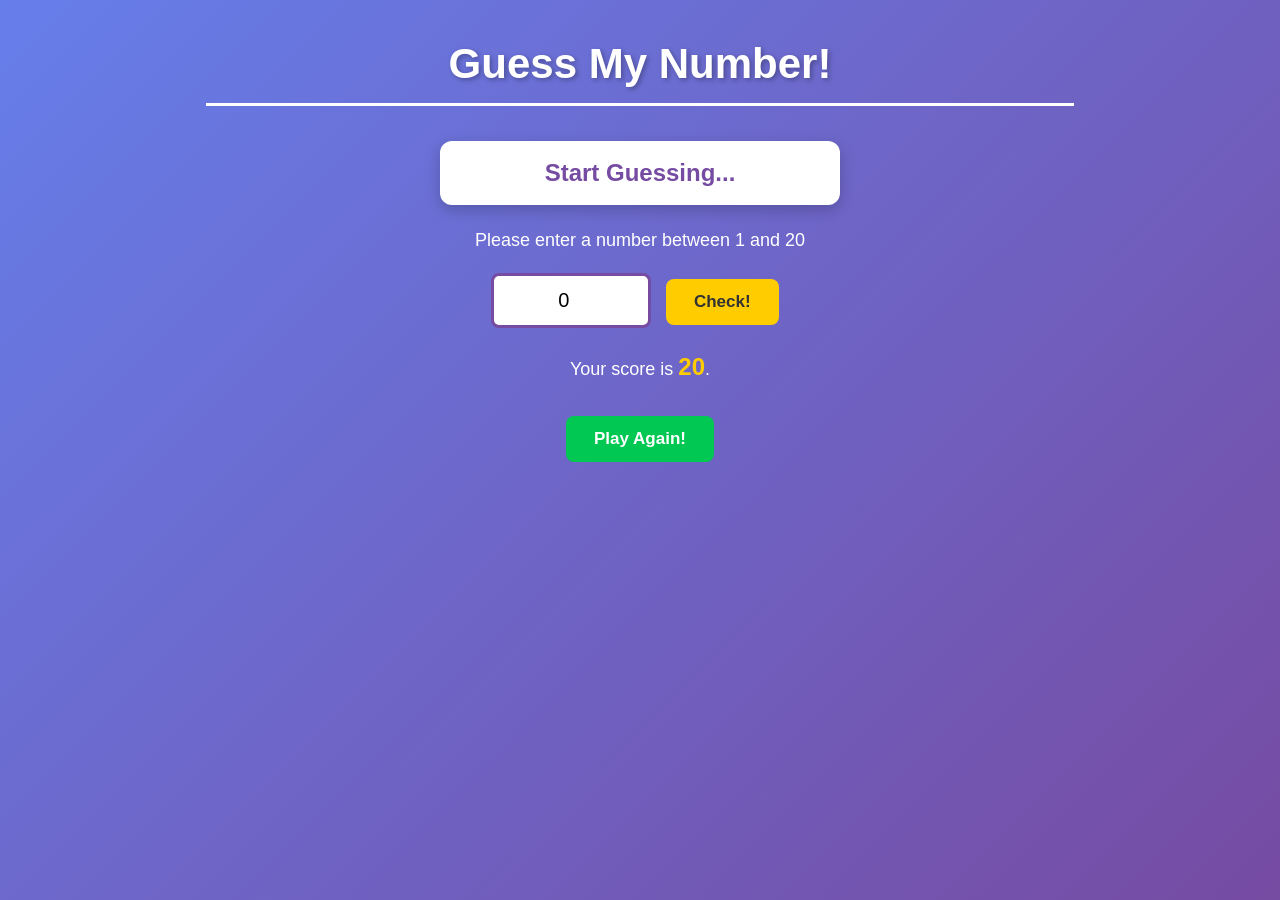
<file: index.html>
<!DOCTYPE html>
<html lang="en">
<head>
    <meta charset="UTF-8">
    <meta name="viewport" content="width=device-width, initial-scale=1.0">
    <title>Guess My Number</title>
    <link rel="stylesheet" href="style.css">
    
</head>
<body>
    <header>
        <h1>Guess My Number!</h1>
        <hr>
    </header>
    <h2 class="result">Start Guessing...</h2>
    <p>Please enter a number between 1 and 20</p>
    <input type="number" class="number" value="0">
    <button type="button" class="check">Check!</button>
    <p>Your score is <span class="score">20</span>.</p>
    <footer>
        <button type="button" class="again">Play Again!</button>
    </footer>
    <script src="script.js"></script>
    <!--this is a command
    <script src="s1.js"></script>-->
</body>
</html>
</file>
<file: style.css>
* {
    margin: 0;
    padding: 0;
    box-sizing: border-box;
}

body {
    font-family: Arial, sans-serif;
    text-align: center;
    min-height: 100vh;
    padding: 40px 20px;

    /* Background color */
    background: linear-gradient(135deg, #667eea, #764ba2);

    color: #333;
}

/* Main heading */
header {
    margin-bottom: 35px;
}

h1 {
    font-size: 42px;
    color: white;
    text-shadow: 2px 2px 5px rgba(0, 0, 0, 0.3);
}

hr {
    width: 70%;
    margin: 15px auto;
    border: none;
    border-top: 3px solid white;
}

/* Game area */
.result {
    background-color: white;
    color: #764ba2;

    width: 400px;
    max-width: 90%;

    margin: 25px auto;
    padding: 18px;

    border-radius: 12px;

    box-shadow: 0 5px 15px rgba(0, 0, 0, 0.2);
}

/* Instructions */
p {
    font-size: 18px;
    color: white;
    margin: 18px 0;
}

/* Number input */
.number {
    width: 160px;
    padding: 13px;

    font-size: 20px;
    text-align: center;

    border: 3px solid #764ba2;
    border-radius: 8px;

    outline: none;
    background-color: white;
}

.number:focus {
    border-color: #ffcc00;
    box-shadow: 0 0 8px rgba(255, 204, 0, 0.7);
}

/* Buttons */
button {
    padding: 13px 28px;

    font-size: 17px;
    font-weight: bold;

    border: none;
    border-radius: 8px;

    cursor: pointer;

    background-color: #ffcc00;
    color: #333;

    margin: 10px;

    transition: 0.3s;
}

/* Button hover effect */
button:hover {
    background-color: #ff9900;
    color: white;

    transform: scale(1.05);
}

/* Score */
.score {
    font-size: 24px;
    font-weight: bold;
    color: #ffcc00;
}

/* Footer */
footer {
    margin-top: 25px;
}

/* Play Again button */
.again {
    background-color: #00c853;
    color: white;
}

.again:hover {
    background-color: #009624;
}

/* Responsive design */
@media (max-width: 600px) {

    body {
        padding: 25px 10px;
    }

    h1 {
        font-size: 32px;
    }

    .result {
        width: 90%;
    }

    .number {
        width: 130px;
    }

    button {
        padding: 11px 20px;
        font-size: 15px;
    }
}
</file>
